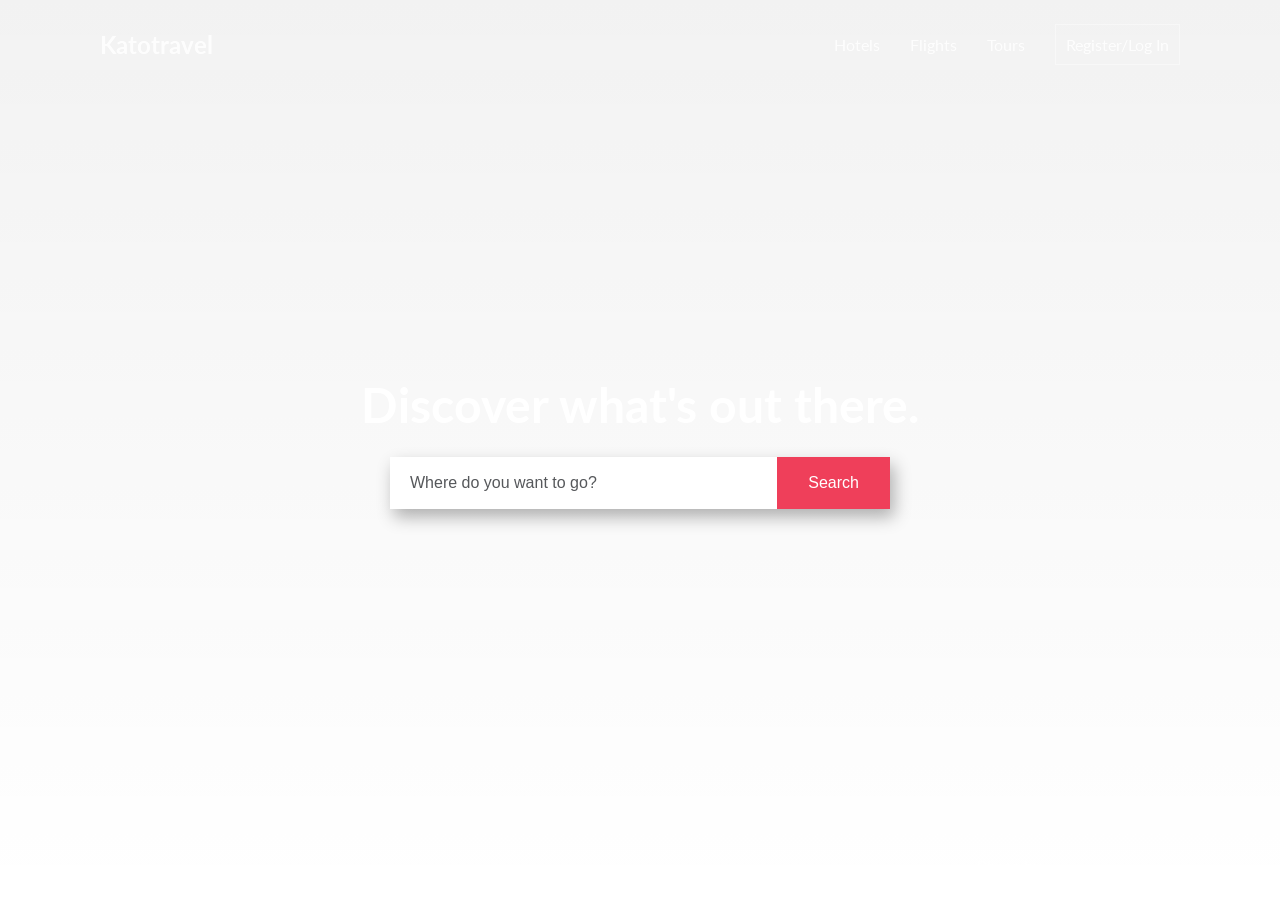
<file: index.html>
<head>
    <title>air site</title>
    <meta name="viewport" content="width=device-width, initialscale=1">
    <link rel="stylesheet" type="text/css" href="air-site.css"/>
      <link href="//code.ionicframework.com/nightly/css/ionic.css" rel="stylesheet">
    <script src="//code.ionicframework.com/nightly/js/ionic.bundle.js"></script>
</head>
<body>
    <div class="container">
        <header>
          <h2><a href="#"><i class="ion-plane"></i> Katotravel</a></h2>
          <nav>
            <ul>
              <li>
                <a href="#" title="Hotels">Hotels</a>
              </li>
              <li>
                <a href="#" title="Flights">Flights</a>
              </li>
              <li>
                <a href="#" title="Tours">Tours</a>
              </li>
              <li>
                <a class="btn" href="#" title="Register / Log In">Register/Log In</a>
              </li>
            </ul>
          </nav>
        </header>
      
        <div class="cover">
          <h1>Discover what's out there.</h1>
          <form  class="flex-form">
            <label for="from">
              <i class="ion-location"></i>
            </label>
            <input type="search" placeholder="Where do you want to go?">
            <input type="submit" value="Search">
          </form>
          <div id="madeby">
            <span>
              Photo by <a href="https://unsplash.com/@benblenner" target="_blank">Ben Blennerhassett</a>
            </span>
          </div>
        </div>
      
      </div>
</body>
</file>
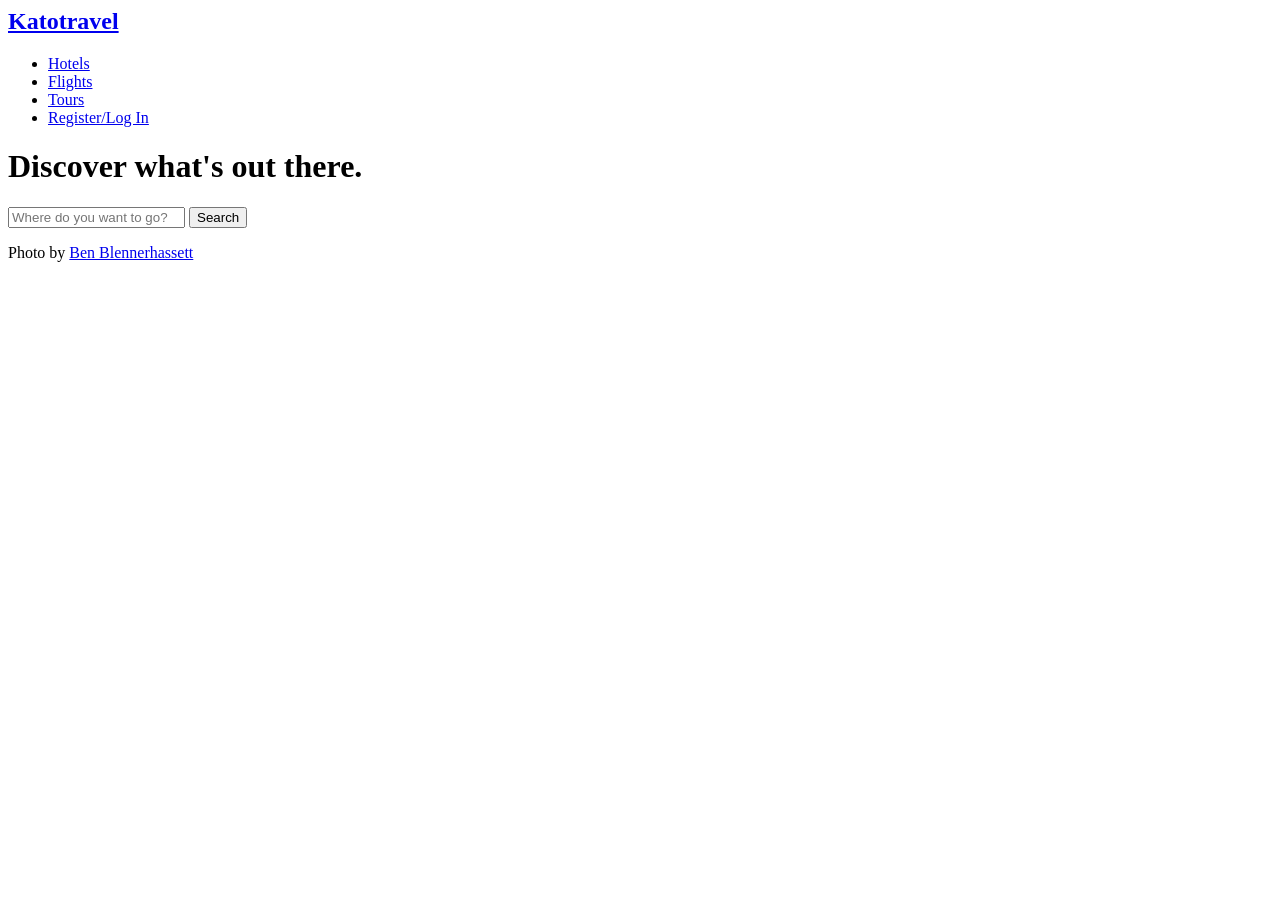
<file: air-site.html>
<head>
    <title>air site</title>
    <meta name="viewport" content="width=device-width, initialscale=1">
    <link rel="stylesheet" type="text/css" href="C:\Users\LENOVO\Desktop\ddg\lit.css"/>
</head>
<body>
    <div class="container">
        <header>
          <h2><a href="#"><i class="ion-plane"></i> Katotravel</a></h2>
          <nav>
            <ul>
              <li>
                <a href="#" title="Hotels">Hotels</a>
              </li>
              <li>
                <a href="#" title="Flights">Flights</a>
              </li>
              <li>
                <a href="#" title="Tours">Tours</a>
              </li>
              <li>
                <a class="btn" href="#" title="Register / Log In">Register/Log In</a>
              </li>
            </ul>
          </nav>
        </header>
      
        <div class="cover">
          <h1>Discover what's out there.</h1>
          <form  class="flex-form">
            <label for="from">
              <i class="ion-location"></i>
            </label>
            <input type="search" placeholder="Where do you want to go?">
            <input type="submit" value="Search">
          </form>
          <div id="madeby">
            <span>
              Photo by <a href="https://unsplash.com/@benblenner" target="_blank">Ben Blennerhassett</a>
            </span>
          </div>
        </div>
      
      </div>
</body>
</file>
<file: air-site.css>
@import url('https://fonts.googleapis.com/css?family=Lato:400,700');

*, *:before, *:after {
  -webkit-box-sizing: inherit;
  -moz-box-sizing: inherit;
  box-sizing: inherit;
}

::-webkit-input-placeholder {
  color: #56585b;
}

::-moz-placeholder {
  color: #56585b;
}

:-moz-placeholder {
  color: #56585b;
}

html {
  -webkit-box-sizing: border-box;
  -moz-box-sizing: border-box;
  box-sizing: border-box;
}

body {
  font-family: 'Lato', sans-serif;
  margin: 0;
  background: url('https://source.unsplash.com/G8rRItjrwkA') no-repeat center center fixed;
  -webkit-background-size: cover;
  -moz-background-size: cover;
  background-size: cover;
  color: #0a0a0b;
  overflow: hidden;
}

ul, nav{
  list-style: none;
  padding: 0;
}

a {
  color: #fff;
  text-decoration: none;
  cursor: pointer;
  opacity: 0.9;
}

a:hover {
  opacity: 1;
}

h1 {
  font-size: 3rem;
  font-weight: 700;
  color: #fff;
  margin: 0 0 1.5rem;
}

i {
  font-size: 1.3rem;
}

header {
  position: absolute;
  top: 0;
  left: 0;
  z-index: 10;
  width: 100%;
  display: flex;
  justify-content: space-between;
  align-items: center;
  color: #fff;
  padding: 10px 100px 0;
}

header nav ul {
  display: flex;
}

header nav li{
  margin: 0 15px;
}

header nav li:first-child{
  margin-left: 0; 
}

header nav li:last-child{
  margin-right: 0;  
}

a.btn {
  color: #fff;
  padding: 10px;
  border: 1px solid rgba(255,255,255,0.5);
  -webkit-transition: all 0.2s;
  -moz-transition: all 0.2s;
  transition: all 0.2s;
}

a.btn:hover {
  background: #d73851;
  border: 1px solid #d73851;
  color: #fff;
}

.cover  {
  height: 100vh;
  width: 100%;
  background: -webkit-gradient(linear, left top, left bottom, from(rgba(0,0,0,0.05)), to(rgba(0,0,0,0)));
  background: -webkit-linear-gradient(top, rgba(0,0,0,0.05) 0%, rgba(0,0,0,0) 100%);
  background: linear-gradient(to bottom, rgba(0,0,0,0.05) 0%, rgba(0,0,0,0) 100%);
  padding: 20px 50px;
  display: -webkit-box;
  display: flex;
  -webkit-box-orient: vertical;
  -webkit-box-direction: normal;
  flex-direction: column;
  -webkit-box-pack: center;
  justify-content: center;
  -webkit-box-align: center;
  align-items: center;
}

.flex-form input[type="submit"] {
  background: #ef3f5a;
  border: 1px solid #ef3f5a;
  color: #fff;
  padding: 0 30px;
  cursor: pointer;
  -webkit-transition: all 0.2s;
  -moz-transition: all 0.2s;
  transition: all 0.2s;
}

.flex-form input[type="submit"]:hover {
  background: #d73851;
  border: 1px solid #d73851;
}

.flex-form {
  display: -webkit-box;
  display: flex;
  z-index: 10;
  position: relative;
  width: 500px;
  box-shadow: 4px 8px 16px rgba(0, 0, 0, 0.3);
}

.flex-form > * {
  border: 0;
  padding: 0 0 0 10px;
  background: #fff;
  line-height: 50px;
  font-size: 1rem;
  border-radius: 0;
  outline: 0;
  -webkit-appearance: none;
}

input[type="search"] {
  flex-basis: 500px;
}

#madeby {
  position: absolute;
  bottom: 0;
  right: 0;
  padding: 25px 100px;
  color: #fff;
}

@media all and (max-width:800px) {
  body {
    font-size: 0.9rem;
  }

  .flex-form {
    width: 100%;
  }

  input[type="search"] {
    flex-basis: 100%;
  }

  .flex-form > * {
    font-size: 0.9rem;
  }

  header {
    -webkit-box-orient: vertical;
    -webkit-box-direction: normal;
    flex-direction: column;
    padding: 10px !important;
  }

  header h2 {
    margin-bottom: 15px;
  }

  h1 {
    font-size: 2rem;
  }

  .cover {
    padding: 20px;
  }

  #madeby {
    padding: 30px 20px;
  }
}

@media all and (max-width:360px) {
  header nav li{
    margin: 0 10px;
  }

  .flex-form {
    display: -webkit-box;
    display: flex;
    -webkit-box-orient: vertical;
    -webkit-box-direction: normal;
    flex-direction: column;
  }

  input[type="search"] {
    flex-basis: 0;
  }

  label {
    display: none;
  }
}
</file>
